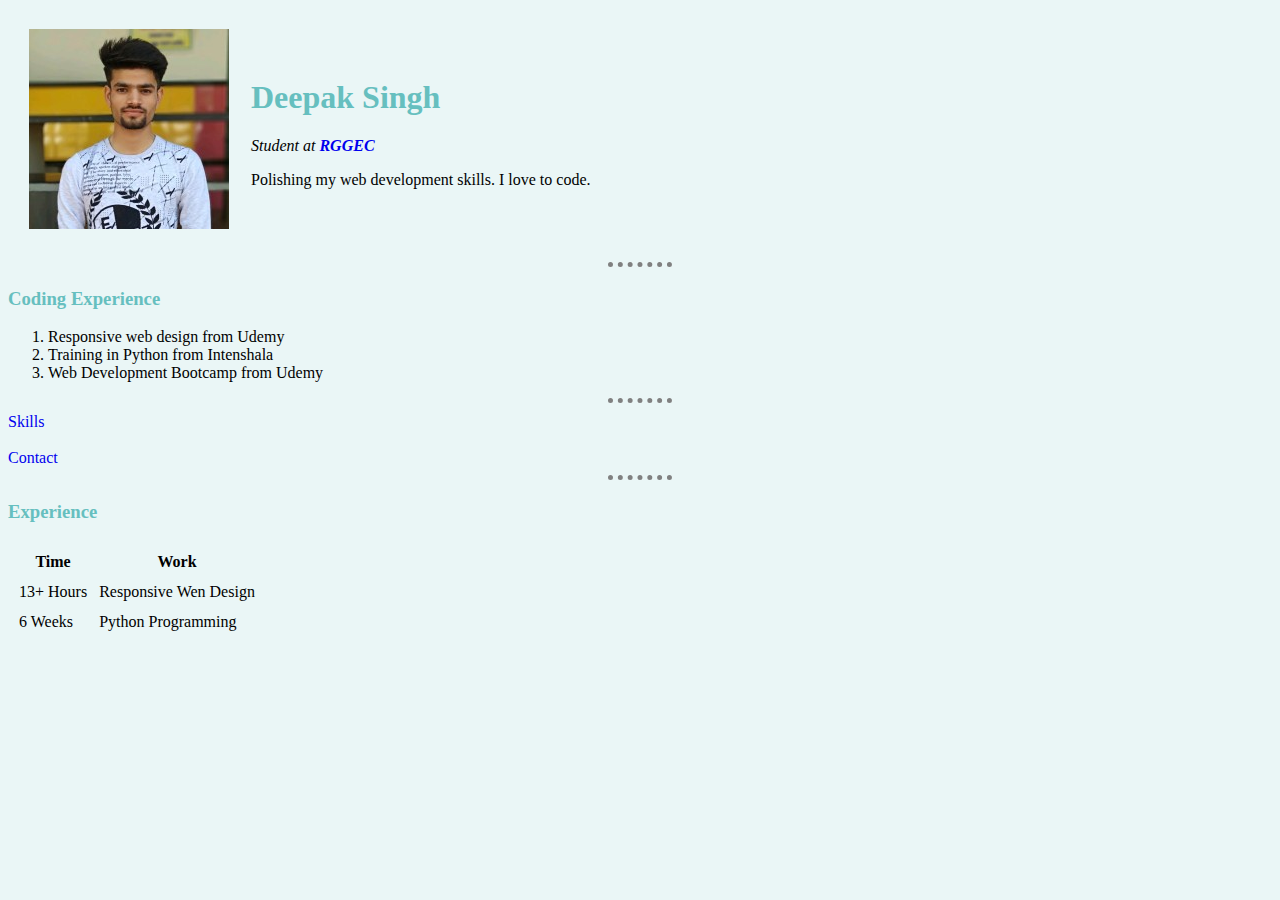
<file: index.html>
<!DOCTYPE html>
<html>
    <head>
        <title>My Profile</title>
        <meta charset="utf-8">
        <link rel="stylesheet" type="text/css" href="css/style.css">
    </head>
    <body>
        <table cellspacing="20">
            <tr>
                <td><img src="images/Deepak_profile.jpg"></td>
                <td><h1>Deepak Singh</h1>
        <p><em>Student at <a href="https://rggec.ac.in" target="_blank"><strong>RGGEC</strong></a></em></p>
        <p>Polishing my web development skills. I love to code.</p></td>
            </tr>
        </table>
        <hr>
        <h3>Coding Experience</h3>
        <ol>
            <li>Responsive web  design from Udemy</li>
            <li>Training in Python from Intenshala</li>
            <li>Web Development Bootcamp from Udemy</li>
        </ol>
        <hr>
        <a href="2.skills.html">Skills</a> <br><br>
        <a href="3.contact.html">Contact</a>
        <hr>
        <table cellspacing="10">
            <h3>Experience</h3>
            <thead>
                <tr>
                    <th>Time</th>
                    <th>Work</th>
                </tr>
            </thead>
            <tbody>
                <tr>
                <td>13+ Hours</td>
                <td>Responsive Wen Design</td>
            </tr>
            <tr>
                <td>6 Weeks</td>
                <td>Python Programming</td>
            </tr>
            </tbody>
            <tfoot>
                
            </tfoot>
            
        </table>
    </body>
</html>
</file>
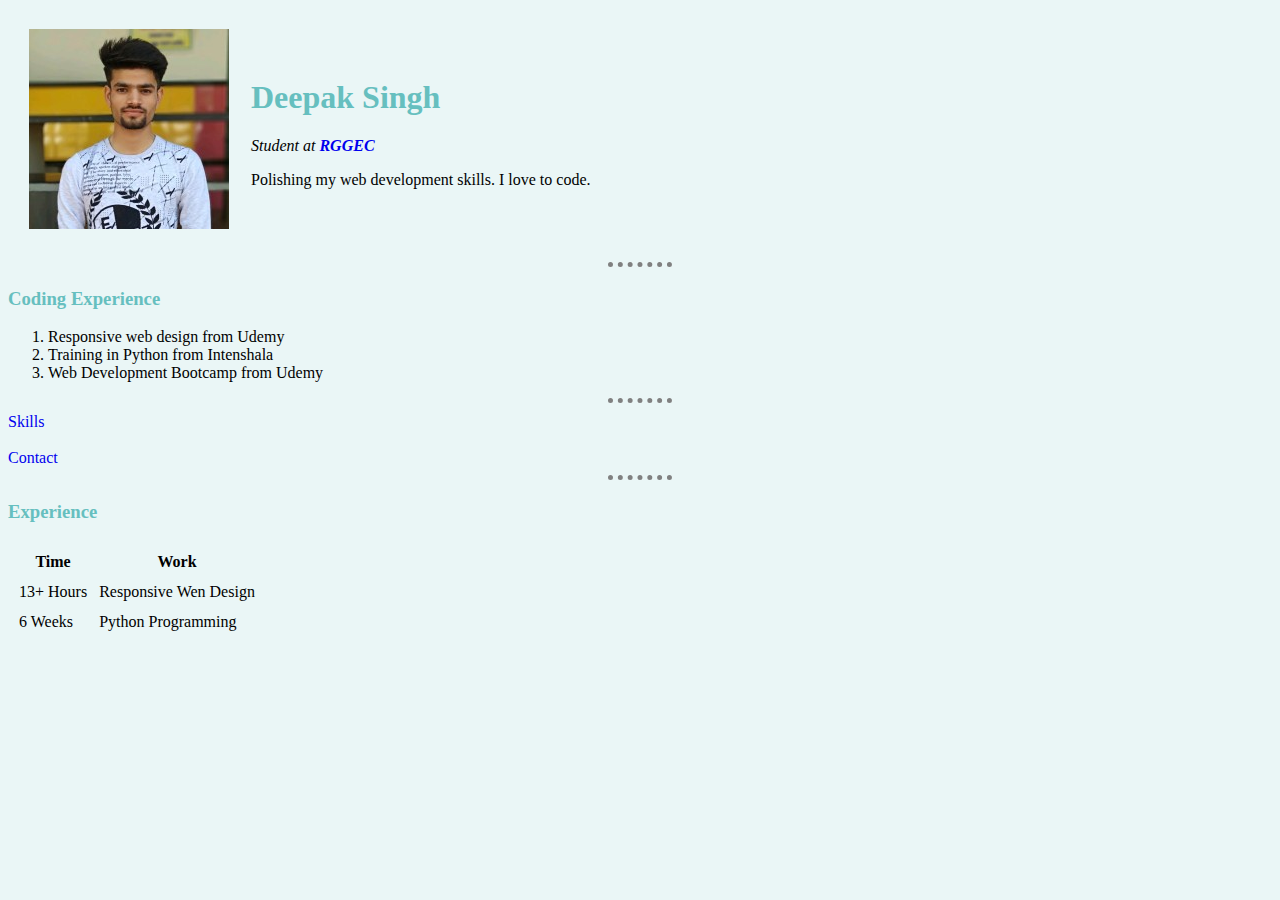
<file: 1.html>
<!DOCTYPE html>
<html>
    <head>
        <title>My Profile</title>
        <meta charset="utf-8">
        <link rel="stylesheet" type="text/css" href="css/style.css">
    </head>
    <body>
        <table cellspacing="20">
            <tr>
                <td><img src="images/Deepak_profile.jpg"></td>
                <td><h1>Deepak Singh</h1>
        <p><em>Student at <a href="https://rggec.ac.in" target="_blank"><strong>RGGEC</strong></a></em></p>
        <p>Polishing my web development skills. I love to code.</p></td>
            </tr>
        </table>
        <hr>
        <h3>Coding Experience</h3>
        <ol>
            <li>Responsive web  design from Udemy</li>
            <li>Training in Python from Intenshala</li>
            <li>Web Development Bootcamp from Udemy</li>
        </ol>
        <hr>
        <a href="cv/2.skills.html" target="_blank">Skills</a> <br><br>
        <a href="cv/3.contact.html" target="_blank">Contact</a>
        <hr>
        <table cellspacing="10">
            <h3>Experience</h3>
            <thead>
                <tr>
                    <th>Time</th>
                    <th>Work</th>
                </tr>
            </thead>
            <tbody>
                <tr>
                <td>13+ Hours</td>
                <td>Responsive Wen Design</td>
            </tr>
            <tr>
                <td>6 Weeks</td>
                <td>Python Programming</td>
            </tr>
            </tbody>
            <tfoot>
                
            </tfoot>
            
        </table>
    </body>
</html>
</file>
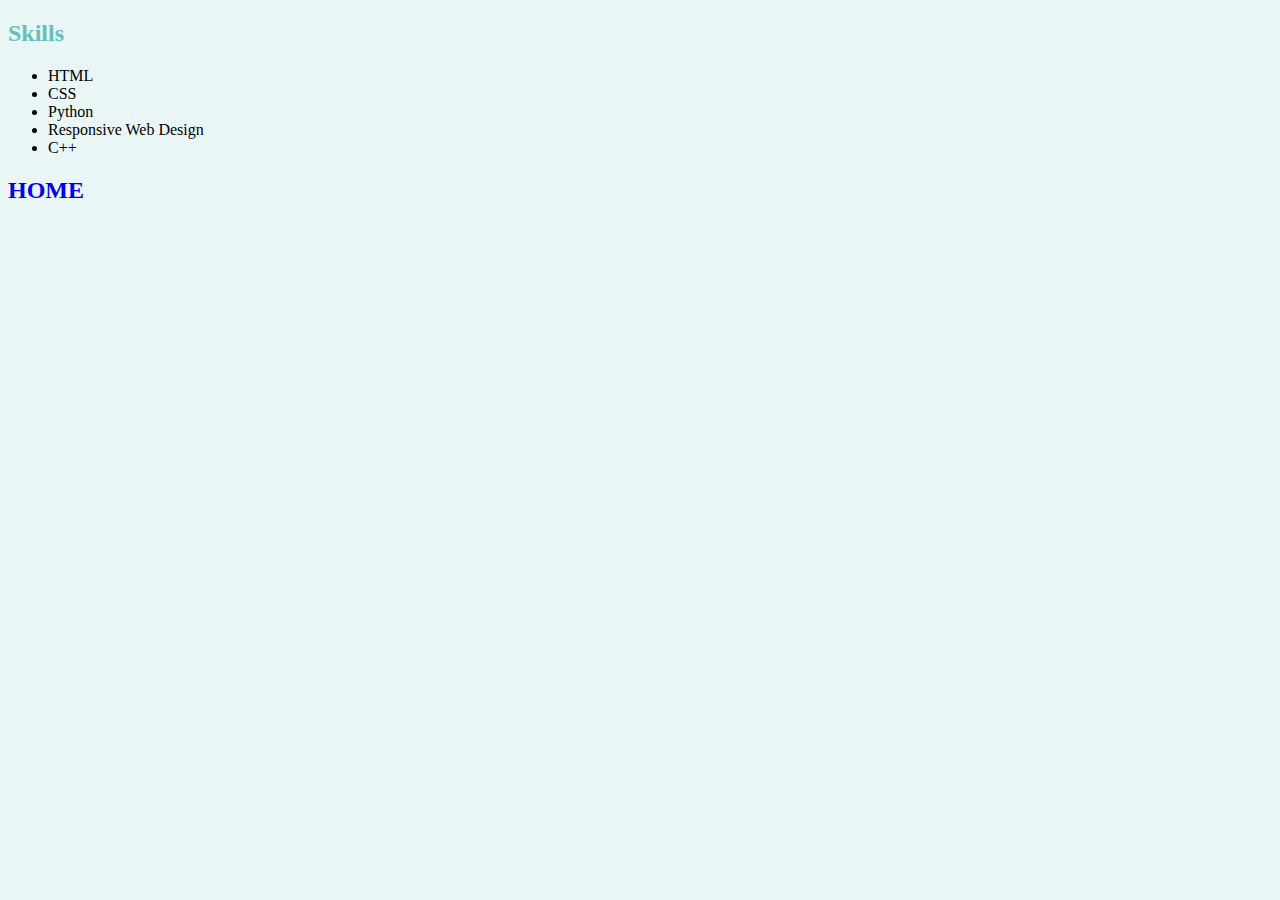
<file: 2.skills.html>
<!DOCTYPE html>
<html>
    <head>
        <title>My Skills</title>
        <meta charset="utf-8">
        <link rel="stylesheet" type="text/css" href="css/style.css">
    </head>
    <body>
        <h2>Skills</h2>
        <ul>
            <li>HTML</li>
            <li>CSS</li>
            <li>Python</li>
            <li>Responsive Web Design</li>
            <li>C++</li>
        </ul>
        <h2><a href="index.html">HOME</a></h2>
    </body>
</html>
</file>
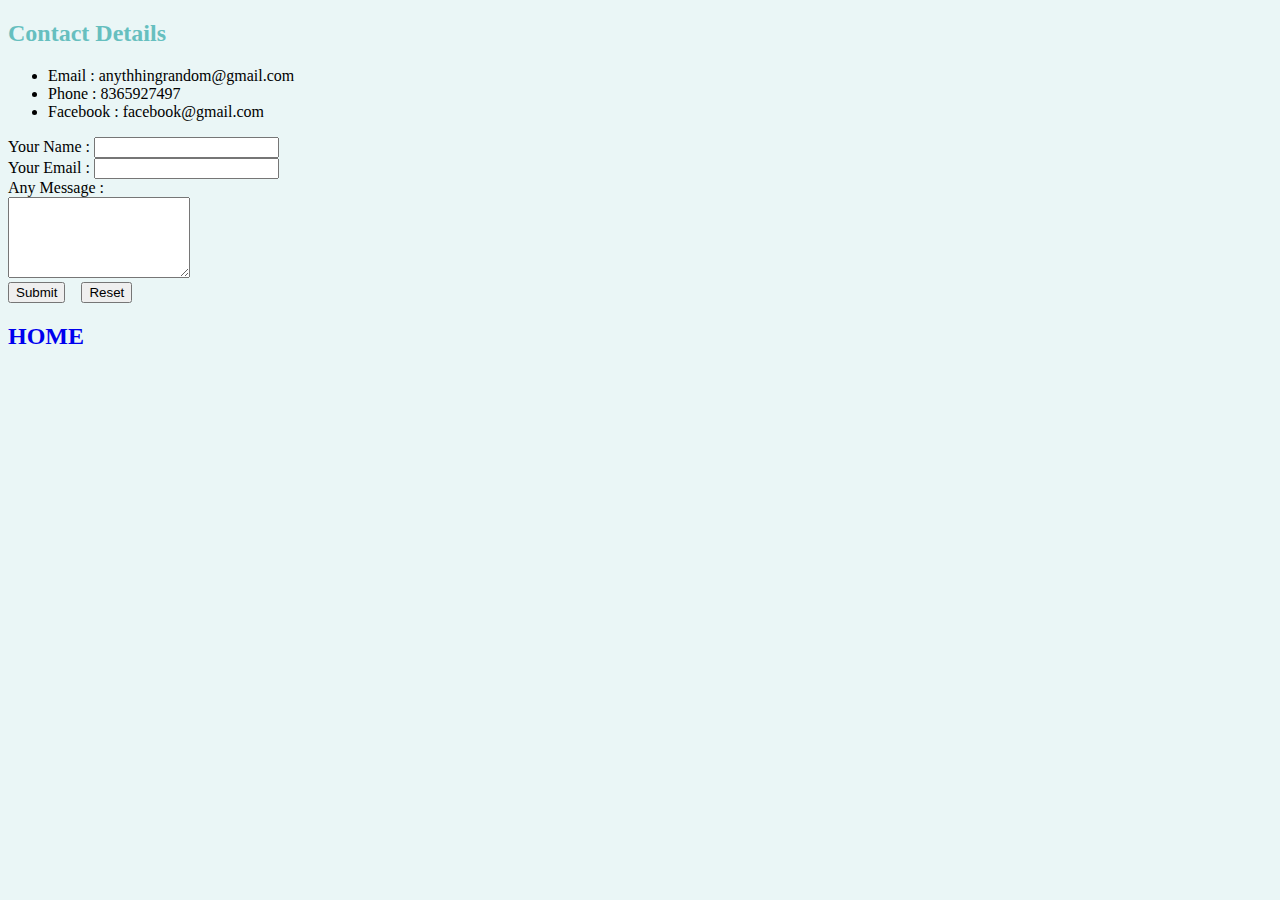
<file: 3.contact.html>
<!DOCTYPE html>
<html>
    <head>
        <title>Contact Me</title>
        <meta charset="utf-8">
        <link rel="stylesheet" type="text/css" href="css/style.css">
    </head>
    <body>
        <h2>Contact Details</h2>
        <ul>
            <li>Email : anythhingrandom@gmail.com</li>
            <li>Phone : 8365927497</li>
            <li>Facebook : facebook@gmail.com</li>
        </ul>
        <form action="mailto:deepakdlu1998@gmail.com" method="post" enctype="text/plain">
            <label>Your Name :</label>
            <input type="text" name="" value=""> <br>
            <label>Your Email :</label>
            <input type="email" name="" value=""> <br>
            <label>Any Message :</label> <br>
            <textarea name="name" rows="5" cols="20"></textarea> <br>
            <input type="submit" name="">&nbsp;&nbsp;&nbsp;
            <input type="reset" name="">
        </form>
        <h2><a href="index.html">HOME</a></h2>
    </body>
</html>
</file>
<file: css/style.css>
body {
    background-color: #eaf6f6;
}

 hr {
    width: 5%;
    border-style: dotted none none;
    border-color: grey;
    border-width: 5px;
    height: 2px;
}

h1,
h2,
h3 {
    color: #66bfbf;
}

a {
    text-decoration: none;
}
</file>
